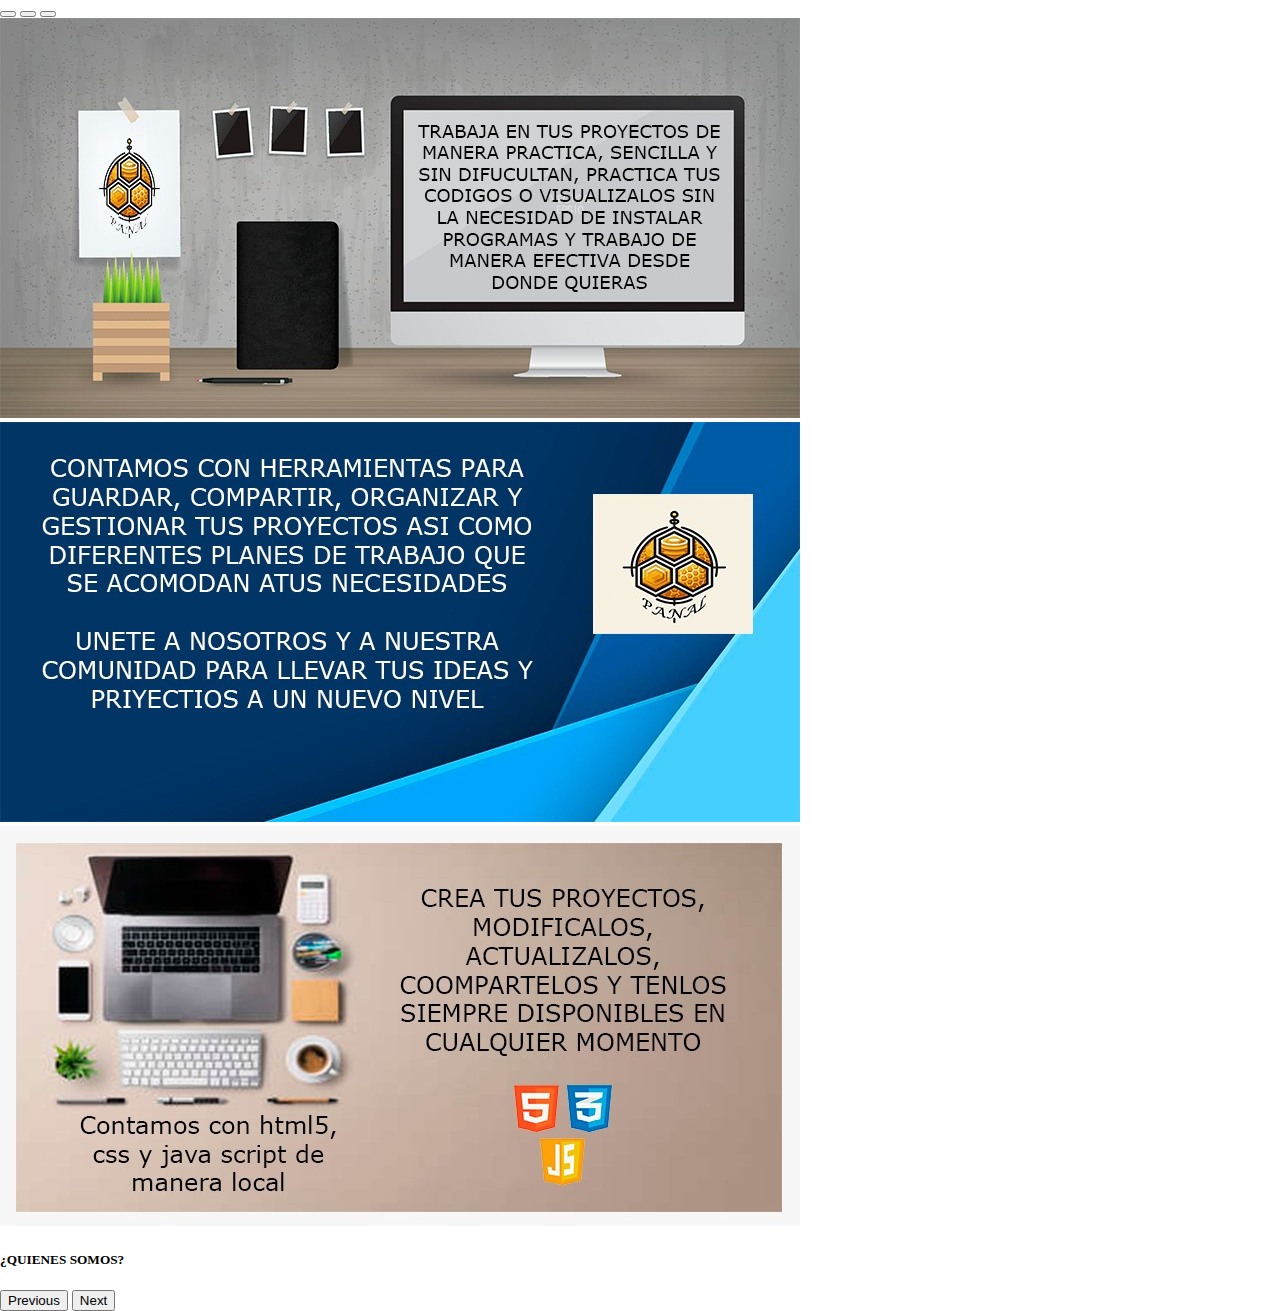
<file: proyecto login/carrucel.html>
<!doctype html>
<html lang="en">
  <head>
    <meta charset="utf-8">
    <meta name="viewport" content="width=device-width, initial-scale=1">
    <title>carrucel</title>
    <link rel="stylesheet" href="estilos.css">
    <link href="https://cdn.jsdelivr.net/npm/bootstrap@5.3.2/dist/css/bootstrap.min.css" rel="stylesheet" integrity="sha384-T3c6CoIi6uLrA9TneNEoa7RxnatzjcDSCmG1MXxSR1GAsXEV/Dwwykc2MPK8M2HN" crossorigin="anonymous">
  </head>
  <body>
    
    <div id="carrucelInformativo" class="carousel slide">
        <div class="carousel-indicators">
          <button type="button" data-bs-target="#carrucelInformativo" data-bs-slide-to="0" class="active" aria-current="true" aria-label="Slide 1"></button>
          <button type="button" data-bs-target="#carrucelInformativo" data-bs-slide-to="1" aria-label="Slide 2"></button>
          <button type="button" data-bs-target="#carrucelInformativo" data-bs-slide-to="2" aria-label="Slide 3"></button>
        </div>
        <div class="carousel-inner">
          <div class="carousel-item active">
            <img src="imagenes/fondos/carrucel1.jpeg" class="d-block w-100" alt="...">
            <div class="carousel-caption d-none d-md-block">

            </div>
          </div>
          <div class="carousel-item">
            <img src="imagenes/fondos/carrucel2.jpeg" class="d-block w-100" alt="...">
            <div class="carousel-caption d-none d-md-block">

            </div>
          </div>
          <div class="carousel-item">
            <img src="imagenes/fondos/carrucel3.jpeg" class="d-block w-100" alt="...">
            <div class="carousel-caption d-none d-md-block">
              <h5>¿QUIENES SOMOS?</h5>

            </div>
          </div>

        </div>
        <button class="carousel-control-prev" type="button" data-bs-target="#carrucelInformativo" data-bs-slide="prev">
          <span class="carousel-control-prev-icon" aria-hidden="true"></span>
          <span class="visually-hidden">Previous</span>
        </button>
        <button class="carousel-control-next" type="button" data-bs-target="#carrucelInformativo" data-bs-slide="next">
          <span class="carousel-control-next-icon" aria-hidden="true"></span>
          <span class="visually-hidden">Next</span>
        </button>
      </div>


    <script src="https://cdn.jsdelivr.net/npm/bootstrap@5.3.2/dist/js/bootstrap.bundle.min.js" integrity="sha384-C6RzsynM9kWDrMNeT87bh95OGNyZPhcTNXj1NW7RuBCsyN/o0jlpcV8Qyq46cDfL" crossorigin="anonymous"></script>
    
</body>
</html>
</file>
<file: proyecto login/estilos.css>
@font-face {
    font-family: 'fuente Login';
    src: url(fuentes/Bebas-Regular.ttf);
}

@font-face {
    font-family: 'fuenteVonyu';
    src: url(fuentes/Vogue.ttf);
}

body{
    background-size: cover;
    min-height: 100vh;
    margin: 0;
}

/*login*/
/*parte izquierda*/
#parteIzquierda .card-1{
    width: 532px;
    height: 250px;
    margin-top: 93px;
    margin-left: 77;
    font-family: fuenteVonyu;

}

#parteIzquierda .card-2 {
    width: 392px;
    height: 88px;
    margin-top: 10px;
    margin-left: auto;  
    margin-right: auto; 
    display: flex;
    justify-content: center;
    align-items: center;
    background-color: #C8A630;
    font-size: 25px;
    font-family: fuenteVonyu;
}

#tresImagenes img{
    width: 200px;
    height: 178px;
    margin-top: 10px;
}
/*parte derecha*/
#parteDerecha .card-3{
    width: 532px;
    height: 250px;
    margin-top: 93px;
    margin-right: 77;
    border: none;
    font-family: 'fuente Login';
    
}

#parteDerecha .card-3 h1{
    display: flex;
    justify-content: center;
    align-items: center;
    background-color: #C8A630;
    margin-top: 30px;
    font-family: 'fuente Login';
}


#parteDerecha .card-4{
    width: 392px;
    height: 88px;
    margin-top: 10px;
    margin-left: auto;  
    margin-right: auto; 
    display: flex;
    justify-content: center;
    align-items: center;
    background-color: #C8A630;
    font-size: 25px;
    border: none;
    font-family: 'fuente Login';
}

#parteDerecha img{
    width: 200px;
    height: 178px;
    margin-top: 10px;
}

/*seccion-1*/
/*LOGIN DE USUARIOS*/
#loginUsuario{
    margin-top: 50px;
}

#loginUsuario .mb-3{
    width: 300px; 
    height: 40px; 
    margin-bottom: 10px; 
    margin-left: auto;  
    margin-right: auto; 
    display: flex;
    justify-content: center;
    align-items: center;
}

#loginUsuario .btn{
    margin-left: auto;  
    margin-right: auto; 
    display: flex;
    justify-content: center;
    align-items: center
}

#parteInferiorSeccion1 p{
    width: 300px; 
    height: 40px; 
    margin-bottom: 10px; 
    display: flex;
    justify-content: center;
    text-align: center;
}

#parteInferiorSeccion1 .card{
    display: flex;
    justify-content: center;
    text-align: center;
    background-color: #C8A630;
}

#parteInferiorSeccion1 img{
    width: 200px;
    height: 178px;
    margin-top: 10px;
    text-align: center;
    background-color: #C8A630;
    font-size: 25px;
}

/*seccion-2*/
#loginUsuarioRegistrado{
    margin-top: 93px;
    margin-left: 77;
}

#loginUsuarioRegistrado .mb-3{
    width: 432px;
    height: 51px;
}

#loginUsuarioRegistrado .btn{
    background: linear-gradient(0deg, #33B0A1 0%, #33B0A1 100%);
}

/*seccion-3*/
/*seccion de planes de trabajo*/
#seccion-3 img{
    width: 150px;
    height: 128px;
    margin-top: 10px;
    border-radius: 20%;
}

#planTrabajo .parteSuperioPlan {
    background-color: gray;
    color: white;
    display: flex;
    justify-content: center;
    align-items: center;
    width: 190px;
    height: 40px; 
    margin-top: 30px;
    margin-left: auto;
    margin-right: auto;
    border: 2PX white solid;
}


#partesuperiorPlan h1{
    color: white;
     text-align: left; 
     margin-top: 15px;
}

#partesuperiorPlan .eleccionPlan {
    background-color: white;
    color: black;
    margin-top: 10px;
    border: 2px solid black; 
    border-radius: 10px;
  }
  

#planTrabajo .card{

    width: 310px;
    height: 310px;
    background-color: rgb(180, 174, 174);

}


#planTrabajo .accederParteSupeior {
    background-color: gray;
    height: 40px;
    width: 150px;
    margin-left: auto; 
    margin-right: auto;
    text-align: center;
    border: 2PX white solid;
    color: white;
}


#planTrabajo .planGratuito {
    border: 15px solid rgb(191, 255, 0);
    padding-top: 25px;
    padding-left: 35px;
    padding-right: 35px;
}

#planTrabajo .planAprendiz {
    border: 15px solid rgb(0, 255, 72);
    padding-top: 25px;
    padding-left: 5PX;
    padding-right: 5PX;
}

#planTrabajo .planPago {
    border: 15px solid rgb(0, 128, 255);
    padding-top: 25px;
    padding-left: 35px;
    padding-right: 35px;
}

/*seccion 4*/
/*formulario de pago*/
#formularioPago{
    justify-content: center;
    margin-left: auto;
    margin-right: auto;
    margin-top: 50px;
    background-color: rgb(207, 207, 207);
    width: 300px;
    height: 500px;
    border-radius: 10px;
}

#formularioPago i{
    font-size: 40px;
    margin: 20px;
}

#formularioPago{
    display: flex;
    flex-direction: column; 
    align-items: center; 
    max-width: 300px; 
    margin-top: 40px;
}

#formularioPago img{
    border-radius: 50%;
}

#formularioPago label {
    text-align: center; 
}

#formularioPago input {
    width: 90%; 
    margin-bottom: 10px; 
    text-align: center;
}

#botonPagar {
    display: flex;
    justify-content: center;
    align-items: center;
    margin-top: 50px;
}

#botonPagar .boton {
    background-color: #4CAF50;
    padding: 10px 15px;
    border-radius: 4px;
    cursor: pointer;
    width: 80px;
}

/*estilos del carrucel*/
</file>
